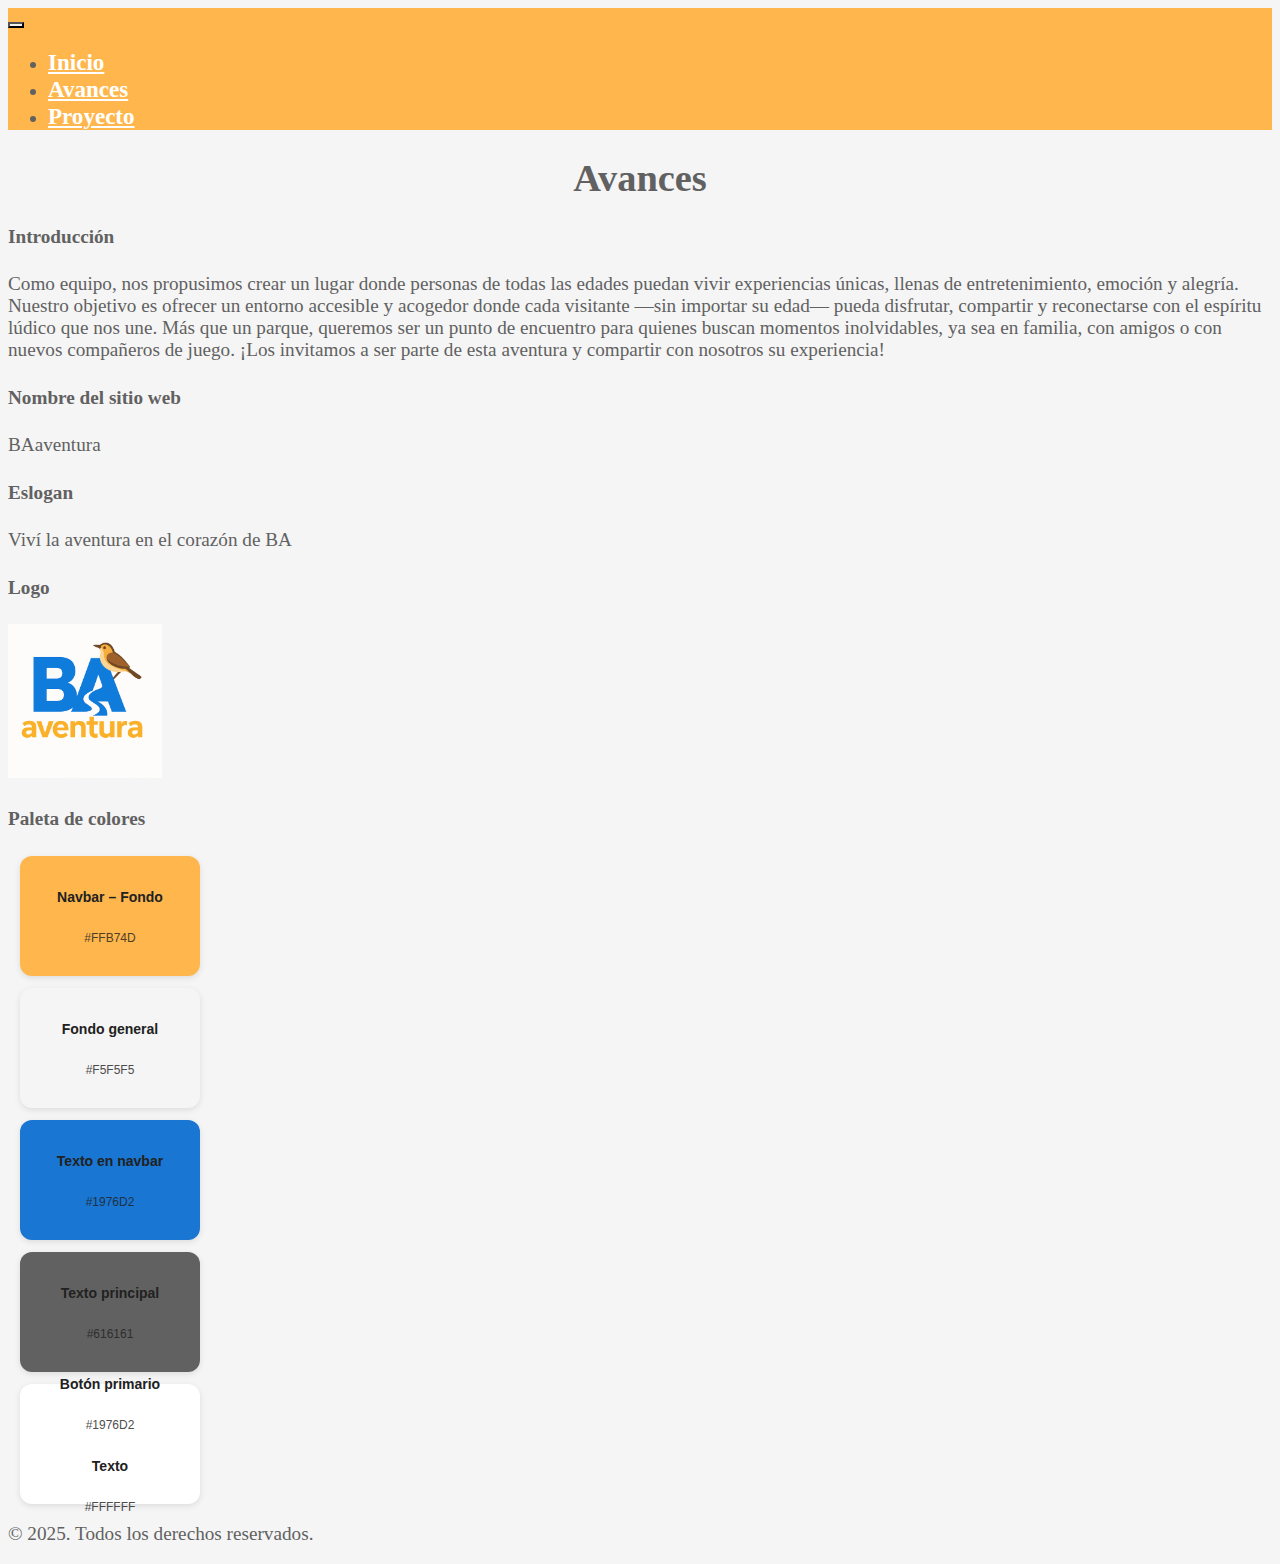
<file: avance.html>
<!DOCTYPE html>
<html lang="ES">

<head>
    <meta charset="UTF-8">
    <meta name="viewport" content="width=device-width, initial-scale=1.0">
    <link href="https://cdn.jsdelivr.net/npm/bootstrap@5.3.5/dist/css/bootstrap.min.css" rel="stylesheet"
        integrity="sha384-SgOJa3DmI69IUzQ2PVdRZhwQ+dy64/BUtbMJw1MZ8t5HZApcHrRKUc4W0kG879m7" crossorigin="anonymous">
    <link rel="stylesheet" href="styles/estilosGenerales.css">
    <title>BAaventura</title>
</head>

<body class="d-flex flex-column min-vh-100">
    <header>
        <nav class="navbar navbar-expand-lg ">
            <div class="container-fluid d-flex flex-row-reverse">
                <button class="navbar-toggler" type="button" data-bs-toggle="collapse"
                    data-bs-target="#navbarNavDropdown" aria-controls="navbarNavDropdown" aria-expanded="false"
                    aria-label="Toggle navigation">
                    <span class="navbar-toggler-icon"></span>
                </button>
                <div class="justify-content-center collapse navbar-collapse" id="navbarNavDropdown">
                    <ul class="navbar-nav">
                        <li class="nav-item p-1">
                            <a class="nav-link navbar-brand" href="index.html">Inicio</a>
                        </li>
                        <li class="nav-item p-1">
                            <a class="nav-link navbar-brand" href="avances.html">Avances</a>
                        </li>
                        <li class="nav-item p-1">
                            <a class="nav-link navbar-brand" href="#">Proyecto</a>
                        </li>
                    </ul>
                </div>
            </div>
        </nav>
    </header>
    <main class="p-2">
        <div class="container-fluid col-md-4 col-lg-8">
            <div class="row p-4">
                <div class="col d-flex flex-row justify-content-center align-content-center">
                    <h1 class="titulosh1"> Avances </h1>
                </div>
            </div>
            <div class="row p-4 d-flex flex-column  justify-content-center align-content-center text-center">
                <h4 class="titulosh4">Introducción</h4>
                <p>Como equipo, nos propusimos crear un lugar donde personas de todas las edades puedan vivir experiencias únicas, llenas de entretenimiento, emoción y alegría. Nuestro objetivo es ofrecer un entorno accesible y acogedor donde cada visitante —sin importar su edad— pueda disfrutar, compartir y reconectarse con el espíritu lúdico que nos une.

                    Más que un parque, queremos ser un punto de encuentro para quienes buscan momentos inolvidables, ya sea en familia, con amigos o con nuevos compañeros de juego. ¡Los invitamos a ser parte de esta aventura y compartir con nosotros su experiencia!</p>
            </div>
            <div class="row p-4 d-flex flex-column  justify-content-center align-content-center text-center">
                <h4 class="titulosh4">Nombre del sitio web</h4>
                <p>BAaventura</p>
            </div>
            <div class="row p-4 d-flex flex-column  justify-content-center align-content-center text-center">
                <h4 class="titulosh4">Eslogan</h4>
                <p>Viví la aventura en el corazón de BA</p>
            </div>
            <div class="row p-4 d-flex flex-column  justify-content-center align-content-center text-center">
                <h4 class="titulosh4">Logo</h4>
                <div class="text-center">
                    <img src="img/BAaventura.png" class="rounded img-thumbnail" alt="Logo BAaventura">
                </div>
            </div>

            <div class="row p-4 d-flex flex-column  justify-content-center align-content-center text-center">
                <h4 class="titulosh4">Paleta de colores</h4>
                
                <div class="row p-1  d-flex justify-content-evenly border border-dark">
                    <div class="color-card" style="background-color: #FFB74D;">
                        <p class="label">Navbar – Fondo</p>
                        <p class="hex">#FFB74D</p>
                    </div>
                    <div class="color-card" style="background-color: #F5F5F5;">
                        <p class="label">Fondo general</p>
                        <p class="hex">#F5F5F5</p>
                    </div>
                    <div class="color-card" style="background-color: #1976D2;">
                        <p class="label">Texto en navbar</p>
                        <p class="hex">#1976D2</p>
                    </div>
                    <div class="color-card" style="background-color: #616161;">
                        <p class="label">Texto principal</p>
                        <p class="hex">#616161</p>
                    </div>
                    <div class="color-card" style="background-color: #FFFFFF;">
                        <p class="label">Botón primario</p>
                        <p class="hex">#1976D2</p>
                        <p class="label">Texto</p>
                        <p class="hex">#FFFFFF</p>
                    </div>
                </div>
            </div>
        </div>
    </main>
    <footer class="p-2 py-3 mt-auto">
        <div class="container-fluid d-flex justify-content-center">
            <p>&copy; 2025. Todos los derechos reservados.</p>
        </div>
    </footer>
    <script src="https://cdn.jsdelivr.net/npm/bootstrap@5.3.5/dist/js/bootstrap.bundle.min.js"
        integrity="sha384-k6d4wzSIapyDyv1kpU366/PK5hCdSbCRGRCMv+eplOQJWyd1fbcAu9OCUj5zNLiq"
        crossorigin="anonymous"></script>
</body>

</html>
</file>
<file: styles/estilosGenerales.css>
body {
  font-family: Roboto;
  font-size: 1.2em;
  color: #616161;
  background-color: #F5F5F5;
  height: 100%;
}

nav {
  background-color: #FFB74D;
}

.navbar-brand {
  font-size: 1.2em;
  font-weight: bold;
  color: #FFFFFF;
}

.navbar-brand:hover {
  color: #1565C0;
  text-decoration: underline;
}

.navbar-toggler {
  font-size: 1em;
  background-color: #f1f1f1;
  color: #f1f1f1;
}

.titulosh1 {
  color: #616161;
  font-weight: bold;
  text-align: center;
}

.titulosh4 {
  color: #616161;
  font-weight: bold;
}

img {
  max-width: 8em;
  max-height: 8em;
}

.card-body {
  background-color: #FFFFFF;
  color: #212121;
}

.btn.btn_card {
  background-color: #FFA726;
  color: #FFFFFF;
}

.btn.btn_card:hover {
  background-color: #FFA726;
  color: #1565C0;
}

.border.border-dark {
  border-radius: 0.5em;
  border-width: 20px;
}

.rounded.img-thumbnail {
  background-color: #616161;
}

.card {
  border-radius: 0.75rem;
  color: #212121;
  display: flex;
  flex-direction: column;
  justify-content: center;
  align-items: center;
  margin: 0.75rem;
  box-shadow: 0 0.125rem 0.375rem rgba(0, 0, 0, 0.1);
  font-family: 'Poppins', sans-serif;
  transition: transform 0.3s ease;
}

.card:hover {
  transform: scale(1.03);
}

.color-card {
  width: 11.25rem;
  height: 7.5rem;
  border-radius: 0.75rem;
  color: #212121;
  display: flex;
  flex-direction: column;
  justify-content: center;
  align-items: center;
  margin: 0.75rem;
  box-shadow: 0 0.125rem 0.375rem rgba(0, 0, 0, 0.1);
  font-family: 'Poppins', sans-serif;
  transition: transform 0.3s ease;
}

.color-card:hover {
  transform: scale(1.03);
}

.color-card .label {
  font-size: 0.875rem;
  font-weight: 600;
}

.color-card .hex {
  font-size: 0.75rem;
  opacity: 0.8;
}

.paleta_colores {
  border-radius: 0.75rem;
  color: #212121;
  display: flex;
  flex-direction: column;
  justify-content: center;
  align-items: center;
  margin: 0.75rem;
  box-shadow: 0 0.125rem 0.375rem rgba(0, 0, 0, 0.1);
  font-family: 'Poppins', sans-serif;
  transition: transform 0.3s ease;
}
</file>
